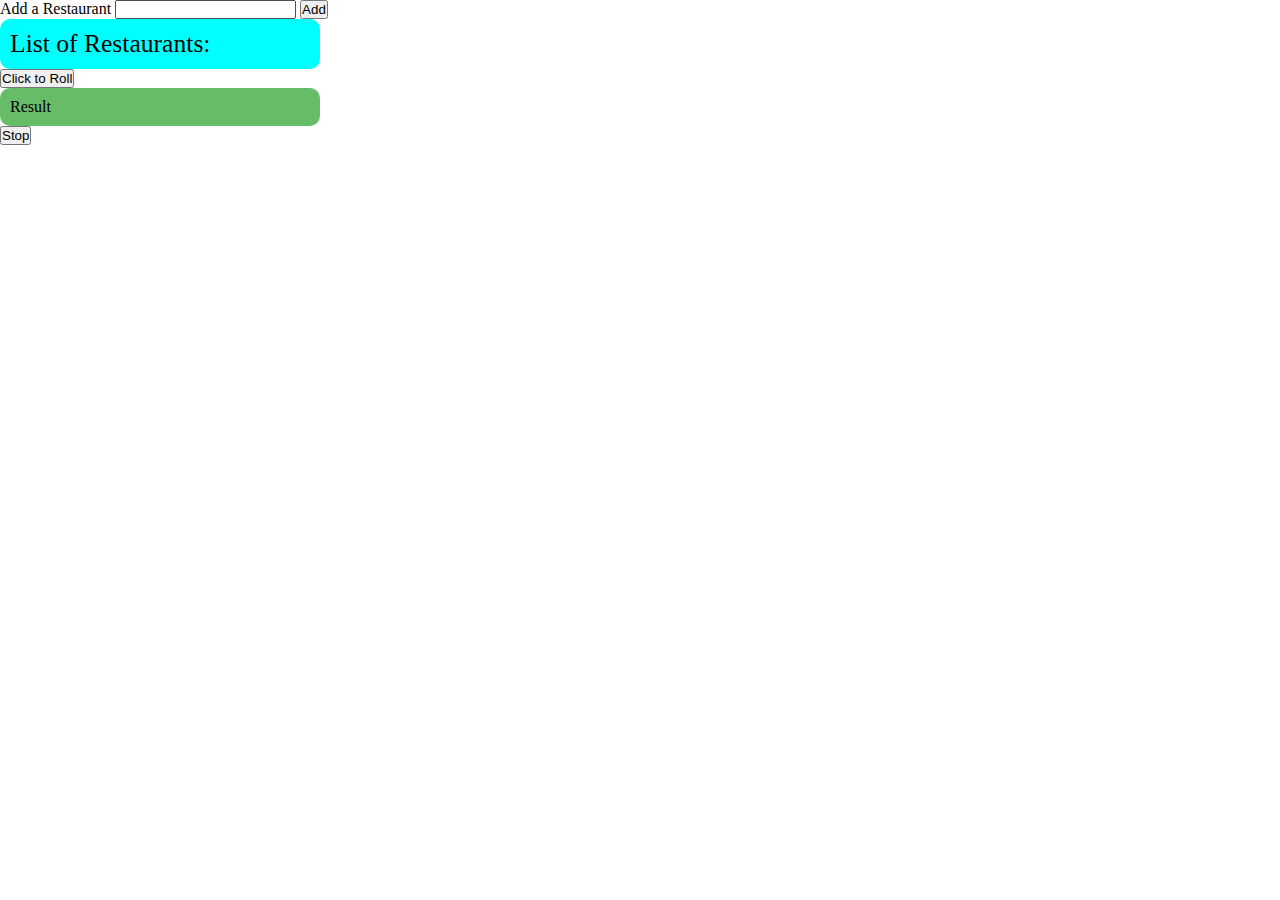
<file: index.html>
<!DOCTYPE html>
<html lang="en">
<head>
    <meta charset="UTF-8">
    <meta name="viewport" content="width=device-width, initial-scale=1.0">
    <meta http-equiv="X-UA-Compatible" content="ie=edge">
    <title>Eating App</title>
    <link rel="stylesheet" href="./css/style.css">
</head>
<body>
    <div class="main">
        <div class="add-res">
            <label for="food-add">Add a Restaurant</label>
            <input type="text" name="add_choice" id="food-add" required/>
            <input type="button" value="Add" id="add_choice" onclick="add()">
        </div>
        <div class="pick-res">
            <p>List of Restaurants:</p>
            <ul id="food-choices">  
            </ul>
        </div>
        <div class="btn-roll">
            <input type="button" value="Click to Roll" id="roll" onclick="roll()">
        </div>
    </div>
    <div id="result">Result</div>
    <input type="button" value="Stop" onclick="stopRolls(this)">
    <script src="./js/main.js"></script>
    <script src="./js/buttons.js"></script>
    <script src="./js/helper.js"></script>
</body>
</html>
</file>
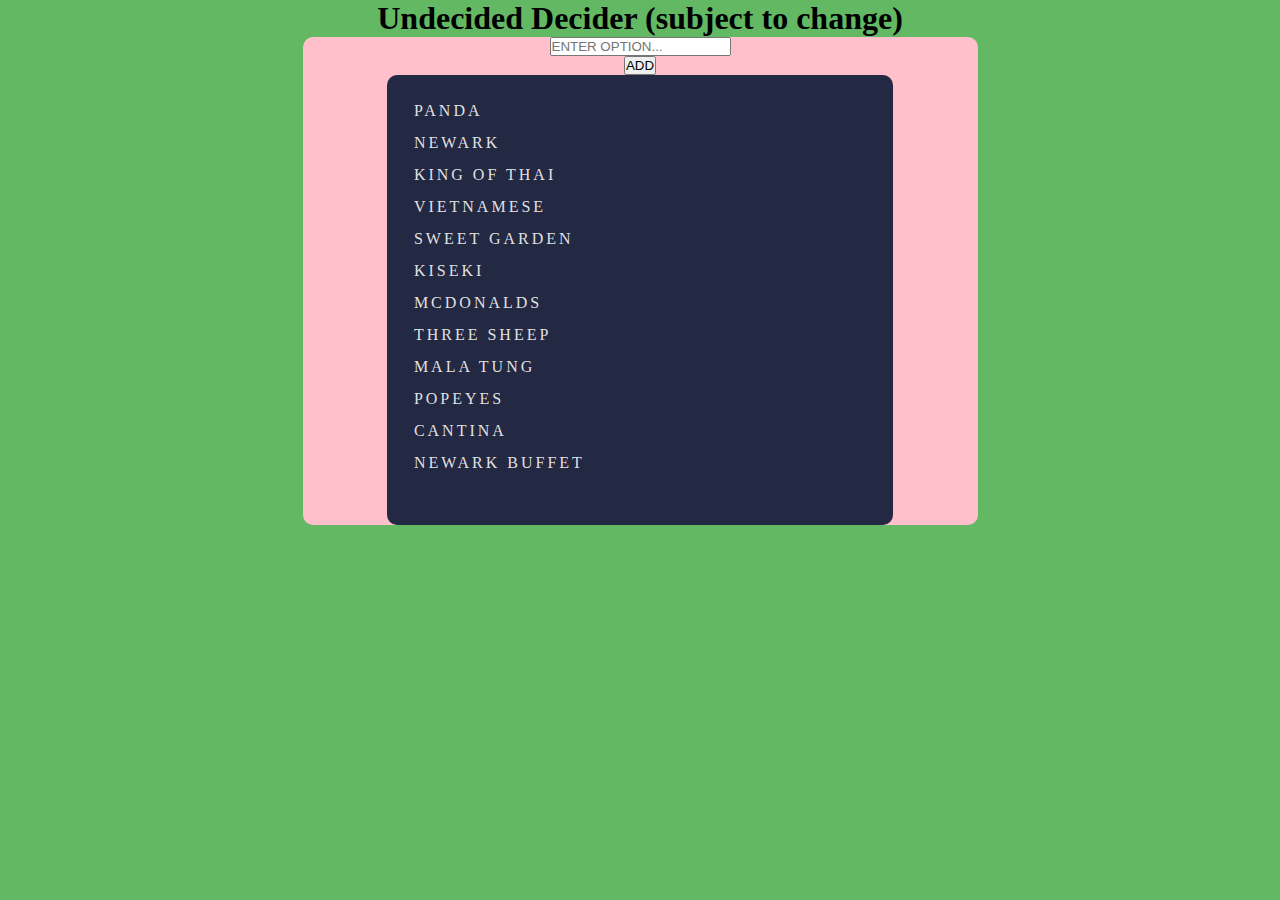
<file: layout/layout.html>
<!DOCTYPE html>
<html lang="en">
<head>
    <meta charset="UTF-8">
    <meta name="viewport" content="width=device-width, initial-scale=1.0">
    <meta http-equiv="X-UA-Compatible" content="ie=edge">
    <title>Food App</title>
    <link rel="stylesheet" href="./layout.css">
</head>
<body>
    <h1 id="app-title">Undecided Decider (subject to change)</h1>
    <div class="option-list">
        <div class="option-input">
            <input type="text" id="option" placeholder="Enter Option...">
            <input type="button" value="Add">
        </div>
        <div class="option-dropdown">
            <ul>
                <li>Panda</li>
                <li>Newark</li>
                <li>King of Thai</li>
                <li>Vietnamese</li>
                <li>Sweet Garden</li>
                <li>Kiseki</li>
                <li>McDonalds</li>
                <li>Three Sheep</li>
                <li>Mala Tung</li>
                <li>Popeyes</li>
                <li>Cantina</li>
                <li>Newark Buffet</li>
            </ul>
        </div>
    </div>
</body>
</html>
</file>
<file: css/style.css>
* {
    padding: 0;
    margin: 0;
    box-sizing: border-box;
}

.pick-res {
    font-size: 2vw;
    background-color: aqua;
    border-radius: 10px;
    width: 25%;
    padding: 10px;
}

li:before {
   content: ">>";
}

#result {
    background-color: rgba(3, 145, 3, 0.603);
    border-radius: 10px;
    padding: 10px;
    width: 25%;
}

#food-choices li span{
    margin: 20px;
}
</file>
<file: layout/layout.css>
* {
    margin: 0;
    padding: 0;
    box-sizing: border-box;
}

body {
    background-color : rgb(99, 184, 99);
}

::-webkit-scrollbar {
    width: 25px;
}

::-webkit-scrollbar-track::after {
    border-radius: 20px;
    border: 7px solid #232943;
    box-shadow: inset 0 0 1.5px 1.5px rgba(0,0,0,0.5);
}

::-webkit-scrollbar-thumb {
    background: linear-gradient(
        45deg,
        #06dee1,
        #79ff6c
    );
    border-radius: 20px;
}

#app-title {
    margin: auto;
    text-align: center;
}

.option-list {
    border-radius: 10px;
    background-color:pink;
    width: 75vh;
    position: relative;
    margin: auto;
}

.option-input * {
    display: block;
    margin: auto;
    text-transform: uppercase;
}

.option-dropdown {
    border-radius: 10px;
    padding: 20px;
    overflow-y: scroll;
    overflow-x: hidden;
    width: 75%;
    height: 50vh;
    background-color: #232943;
    color: #f3f1f1ee;
    margin: auto;
    text-transform: uppercase;
    letter-spacing: 3px;
}

.option-dropdown li {
    list-style-type: none;
    padding: 7px;
}
</file>
